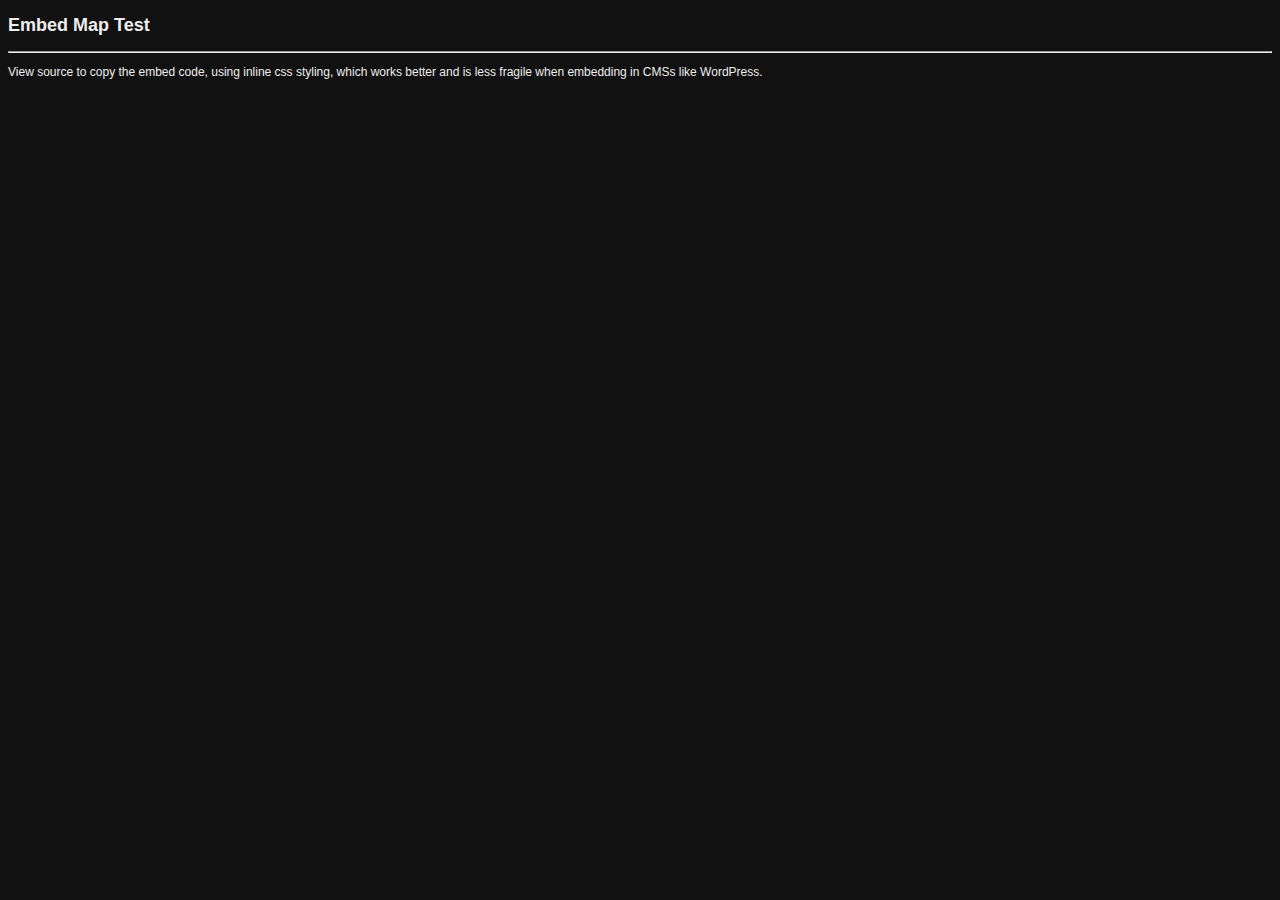
<file: embedTest.html>
<!DOCTYPE html>
<html lang="en">

    <head>
            <meta charset="utf-8">
            <meta http-equiv="X-UA-Compatible" content="IE=edge">
            <!-- Lock viewport to prevent scaling -->
            <meta name="viewport" content="width=device-width,initial-scale=1,maximum-scale=1,user-scalable=no">
            <meta name="description" content="Embed Test">
            <meta name="author" content="">
            <title>Embed Test</title>

            <style>
                body {
                    font-family: Arial, Helvetica, sans-serif;
                    color: #eee;
                    font-size: 12px;
                    background: #111;
                }
                .container {
                    width:80%;
                    margin:30px;
                }
            </style>

    </head>

    <body>
        <div>
            <h2>Embed Map Test</h2>
            <hr />
            <p>View source to copy the embed code, using inline css styling, which works better and is less fragile when embedding in CMSs like WordPress.</p>
        </div>
        <div class="container">

      
      <div class="embed-container" style="position: relative; padding-bottom: 750px; height: auto; overflow: hidden; max-width: 100%;"><iframe style="border: 0; position: absolute; top: 0; left: 0; width: 100%; height: 100%;" src="https://maps.london.gov.uk/planning/"></iframe></div>

          
      </div>

    </body>
    
    
</html>
</file>
